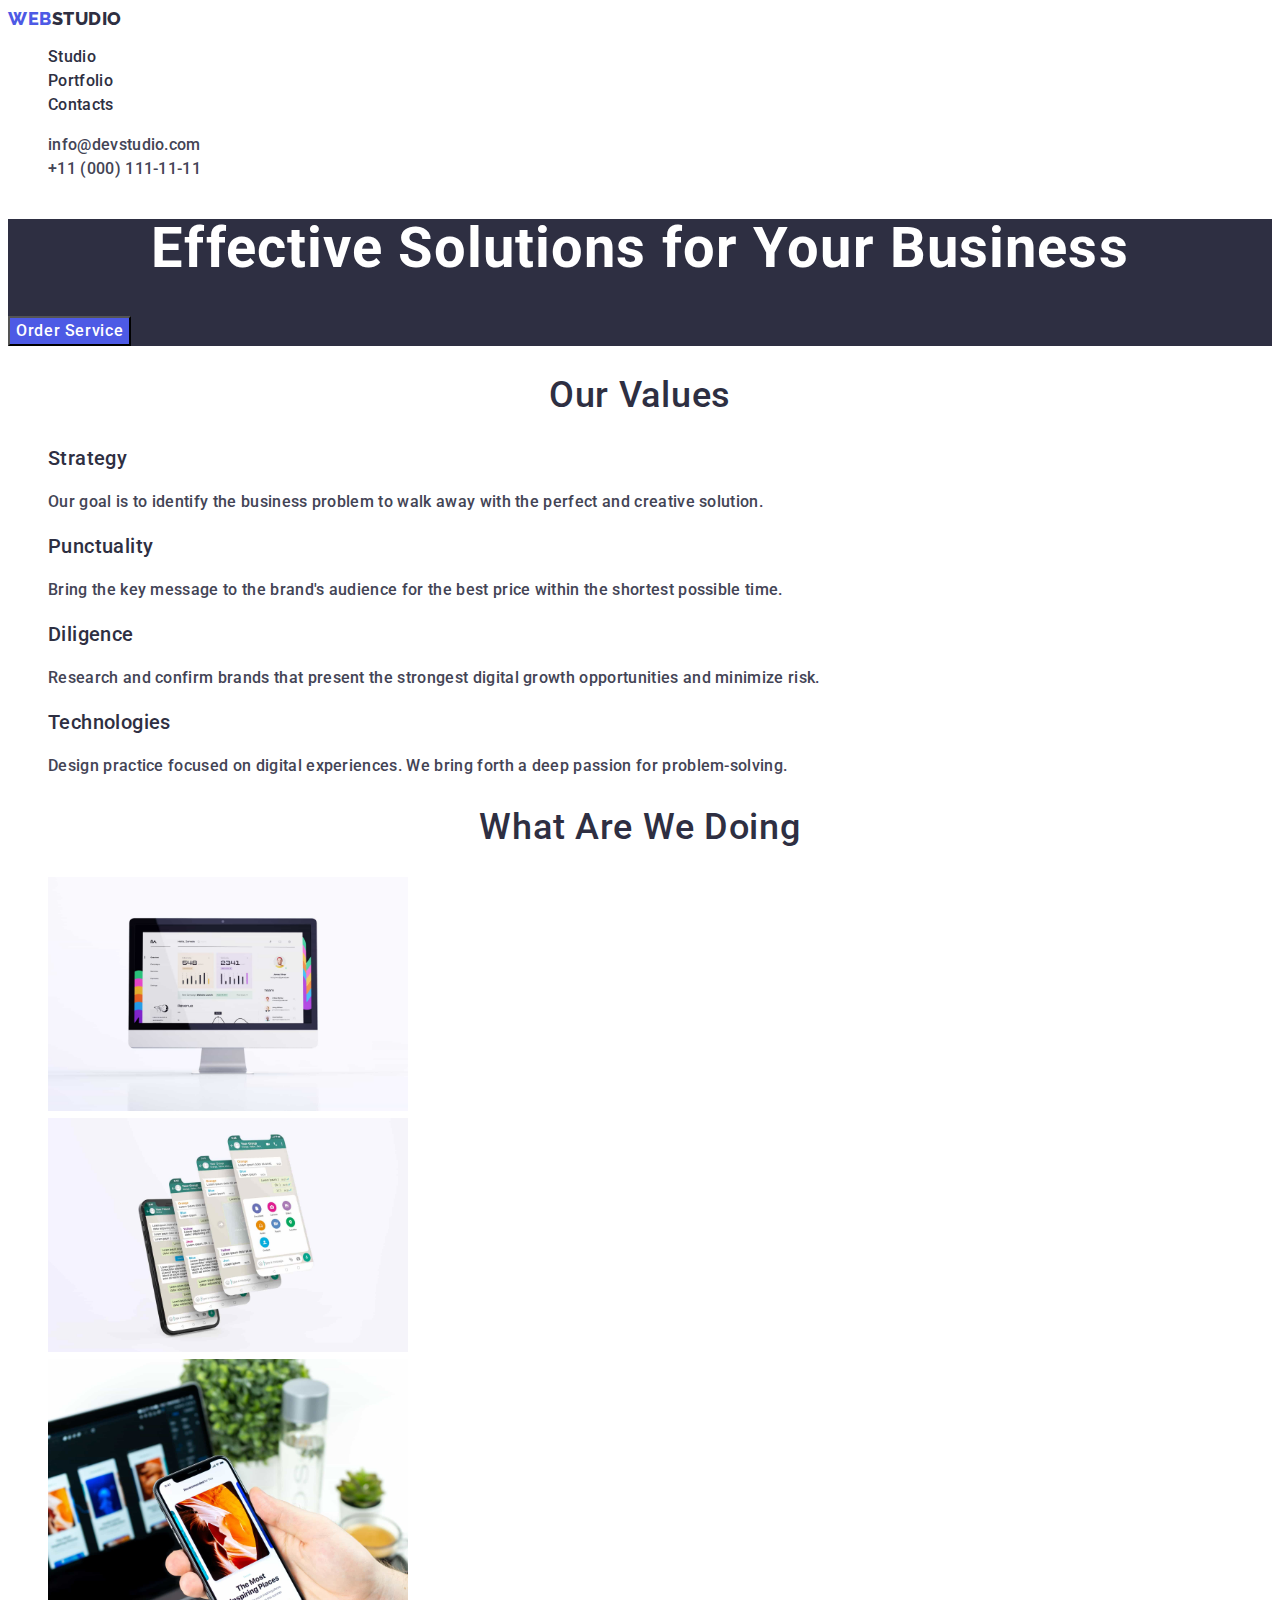
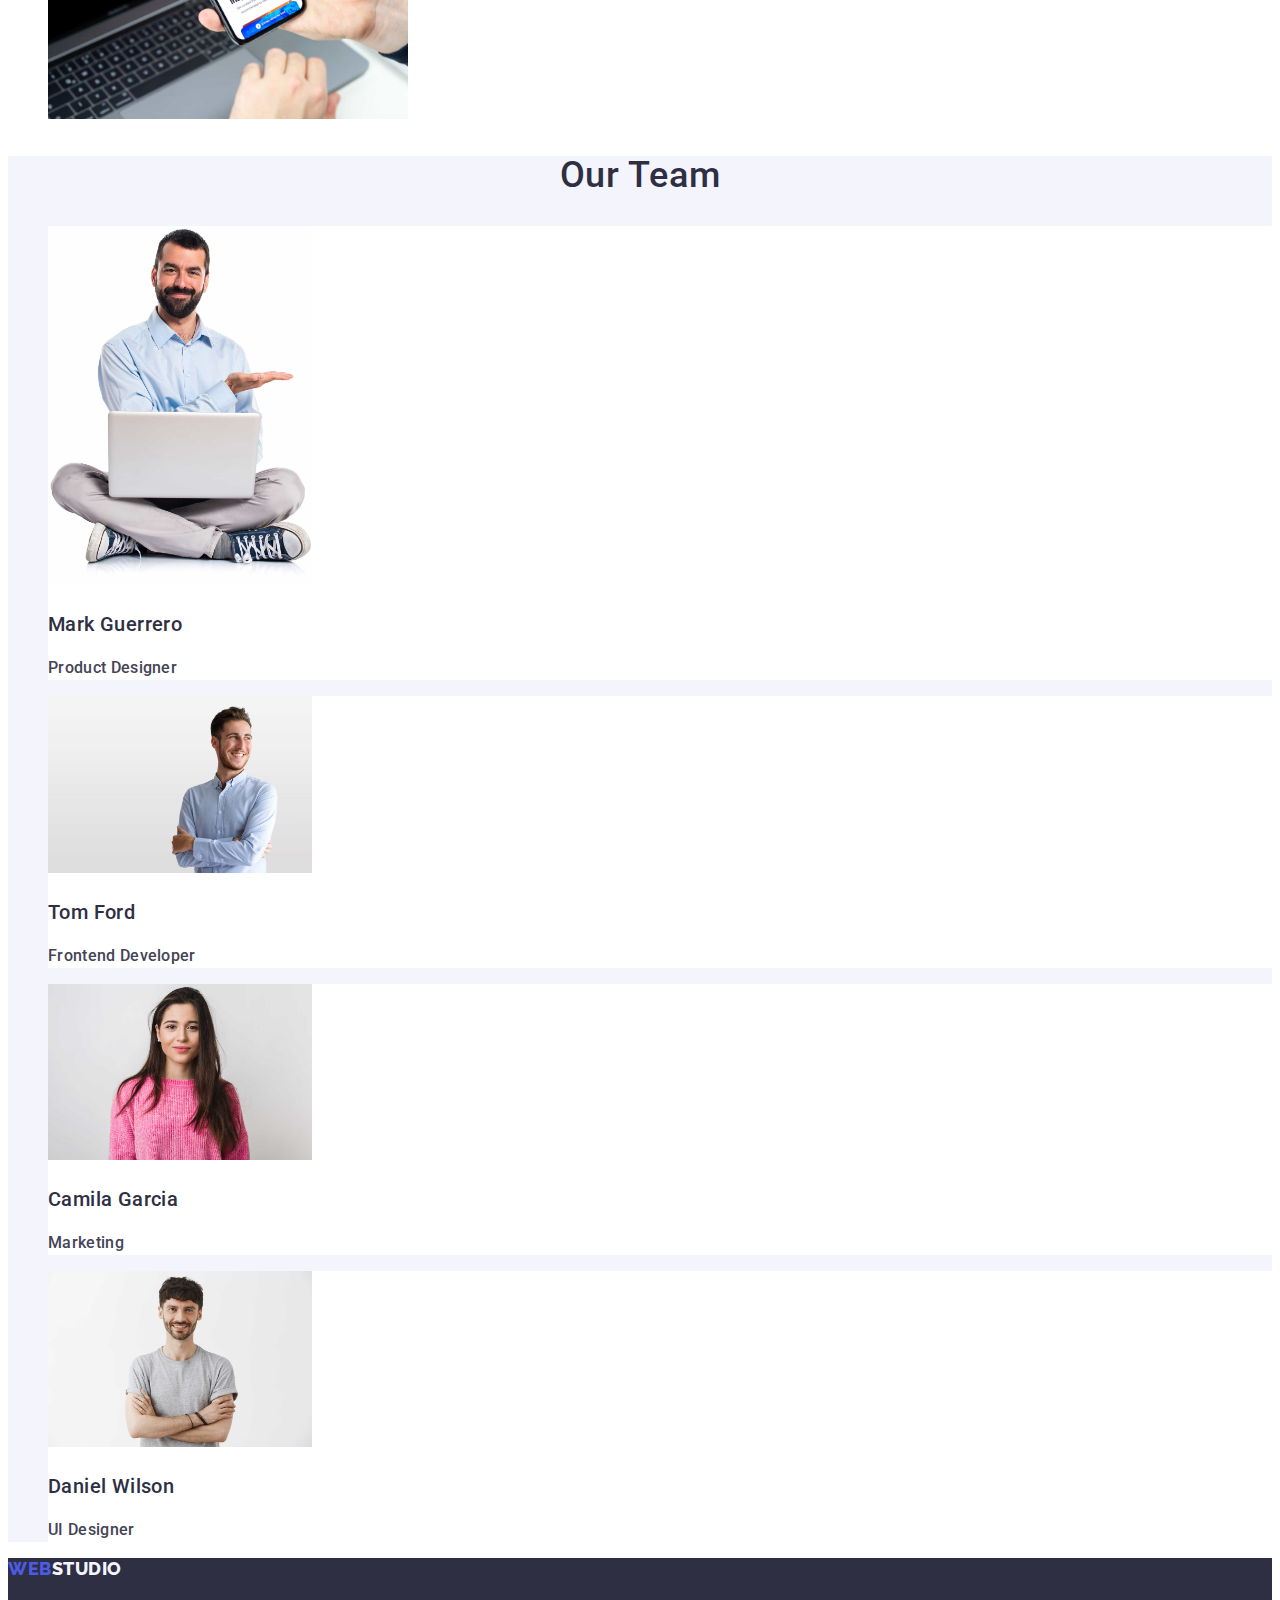
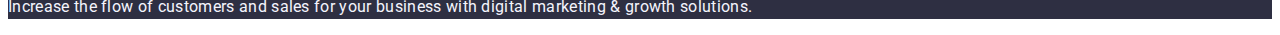
<file: index.html>
<!DOCTYPE html>
<html lang="en">
<head>
    <meta charset="UTF-8">
    <meta name="viewport" content="width=device-width, initial-scale=1.0">
    <title>Hello World</title>
    <link rel="stylesheet" href="css/styles.css">
    <link rel="preconnect" href="https://fonts.googleapis.com">
<link rel="preconnect" href="https://fonts.gstatic.com" crossorigin>
<link href="https://fonts.googleapis.com/css2?family=Outfit:wght@300&family=Raleway:wght@700&family=Roboto:wght@400;500;700;900&display=swap" rel="stylesheet">
</head>
<body>

<header>
    <nav>
        <a class="logo link" href="./index.html">Web<span class="logo-studio">Studio</span></a>
        <ul class="list">
            <li><a class="link" href="./index.html">Studio</a></li>
            <li><a class="link" href="./portfolio.html">Portfolio</a></li>
            <li><a class="link" href="">Contacts</a></li>
        </ul>
</nav>
    <address class="address">
        <ul class="list">
        <li><a class="link address" href="mailto:info@devstudio.com">info@devstudio.com</a></li>
        <li><a class="link address" href="tel:+110001111111">+11 (000) 111-11-11</a></li>
        </ul>
    </address>
</header>

    <main>
        <section class="tag-line">
            <h1 class="tag-line-header">Effective Solutions for Your Business</h1>
            <button class="main-button" type="button">Order Service</button>
        </section>

        <section>
            <h2 class="section-header">Our Values</h2>
            <ul class="list">
                <li>
                    <h3 class="values-list">Strategy</h3>
                        <p class="goals">Our goal is to identify the business problem to walk away with the perfect and creative solution.</p>
                </li>
                <li>
                    <h3 class="values-list">Punctuality</h3>
                        <p class="goals">Bring the key message to the brand's audience for the best price within the shortest possible time.</p>
                </li>
                <li>
                    <h3 class="values-list">Diligence</h3>
                        <p class="goals">Research and confirm brands that present the strongest digital growth opportunities and minimize risk.</p>
                </li>
                <li>
                    <h3 class="values-list">Technologies</h3>
                        <p class="goals">Design practice focused on digital experiences. We bring forth a deep passion for problem-solving.</p>
                </li>
            </ul>
        </section>

        <section>
            <h2 class="section-header">What are we doing</h2>
            <ul class="list">
            <li><img src="./images/img1.jpg" width="360" alt="oldmac"></li>
            <li><img src="./images/img2.jpg" width="360" alt="mobile"></li>
            <li><img src="./images/img3.jpg" width="360" alt="devices"></li>
        </ul>
        </section>

        <section class="section-team">
            <h2 class="section-header">Our Team</h2>
            <ul class="list">
                <li class="list-item">
                        <img src="./images/img4.jpg" alt="A man in blue shirt with short stubble" width="264">
                                <h3 class="values-list">Mark Guerrero</h3>
                                    <p class="goals">Product Designer</p>
                </li>
                <li class="list-item">
                        <img src="./images/img5.jpg" alt="A smiling man with arms crossed looking at the distance" width="264">
                                <h3 class="values-list">Tom Ford</h3>
                                    <p class="goals">Frontend Developer</p>
                </li>
                <li class="list-item">
                        <img src="./images/img6.jpg" alt="A girl with dark long hair in a pink pullover" width="264">
                                <h3 class="values-list">Camila Garcia</h3>
                                    <p class="goals">Marketing</p>
                </li>
                <li class="list-item">
                        <img src="./images/img7.jpg" alt="A young man with crossed arms in grey tshirt with confident look on his face" width="264">
                                <h3 class="values-list">Daniel Wilson</h3>
                                    <p class="goals">UI Designer</p>
                </li>
            </ul>
        </section>
 
    </main>
    <footer class="footer-section">
        <a class="logo link" href="./index.html">Web<span class="logo-footer">Studio</span></a>
        <p class="paragraph-footer">Increase the flow of customers and sales for your business with digital marketing & growth solutions.</p>
    </footer>
</body>
</html>
</file>
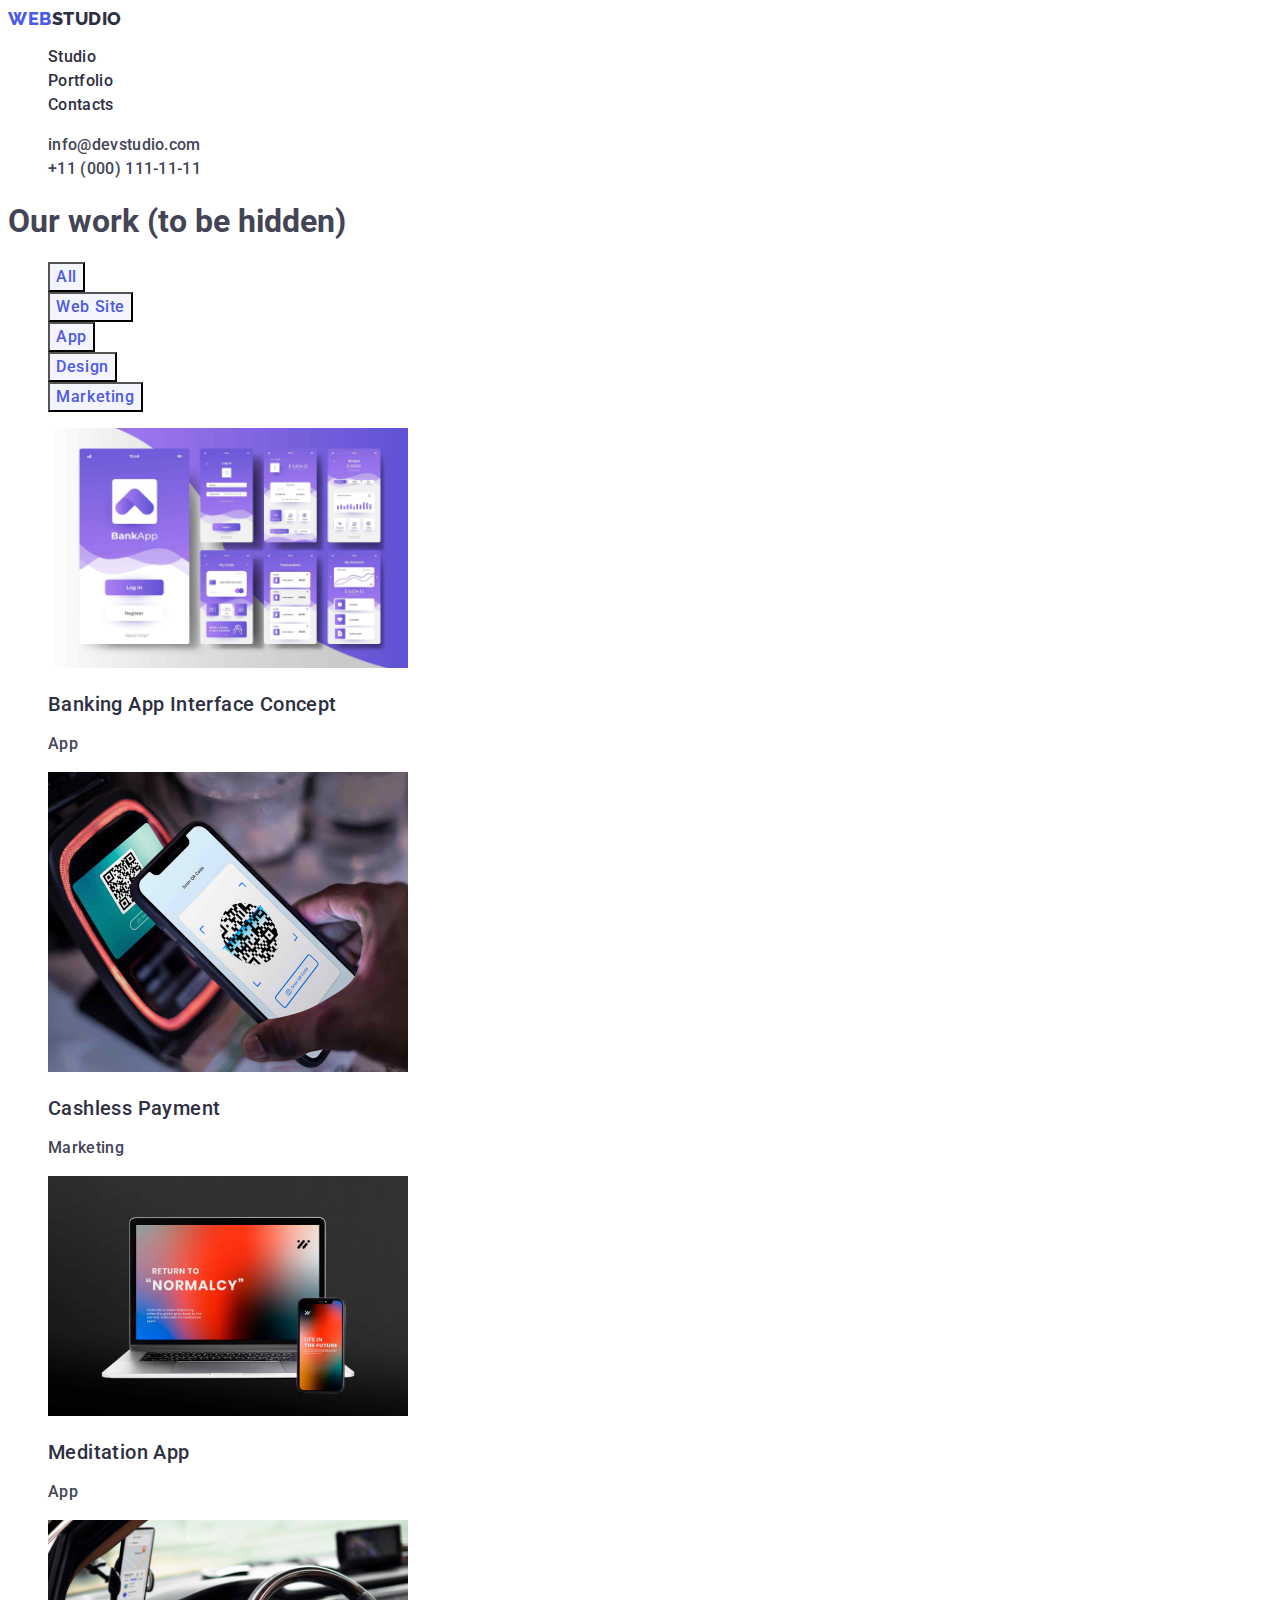
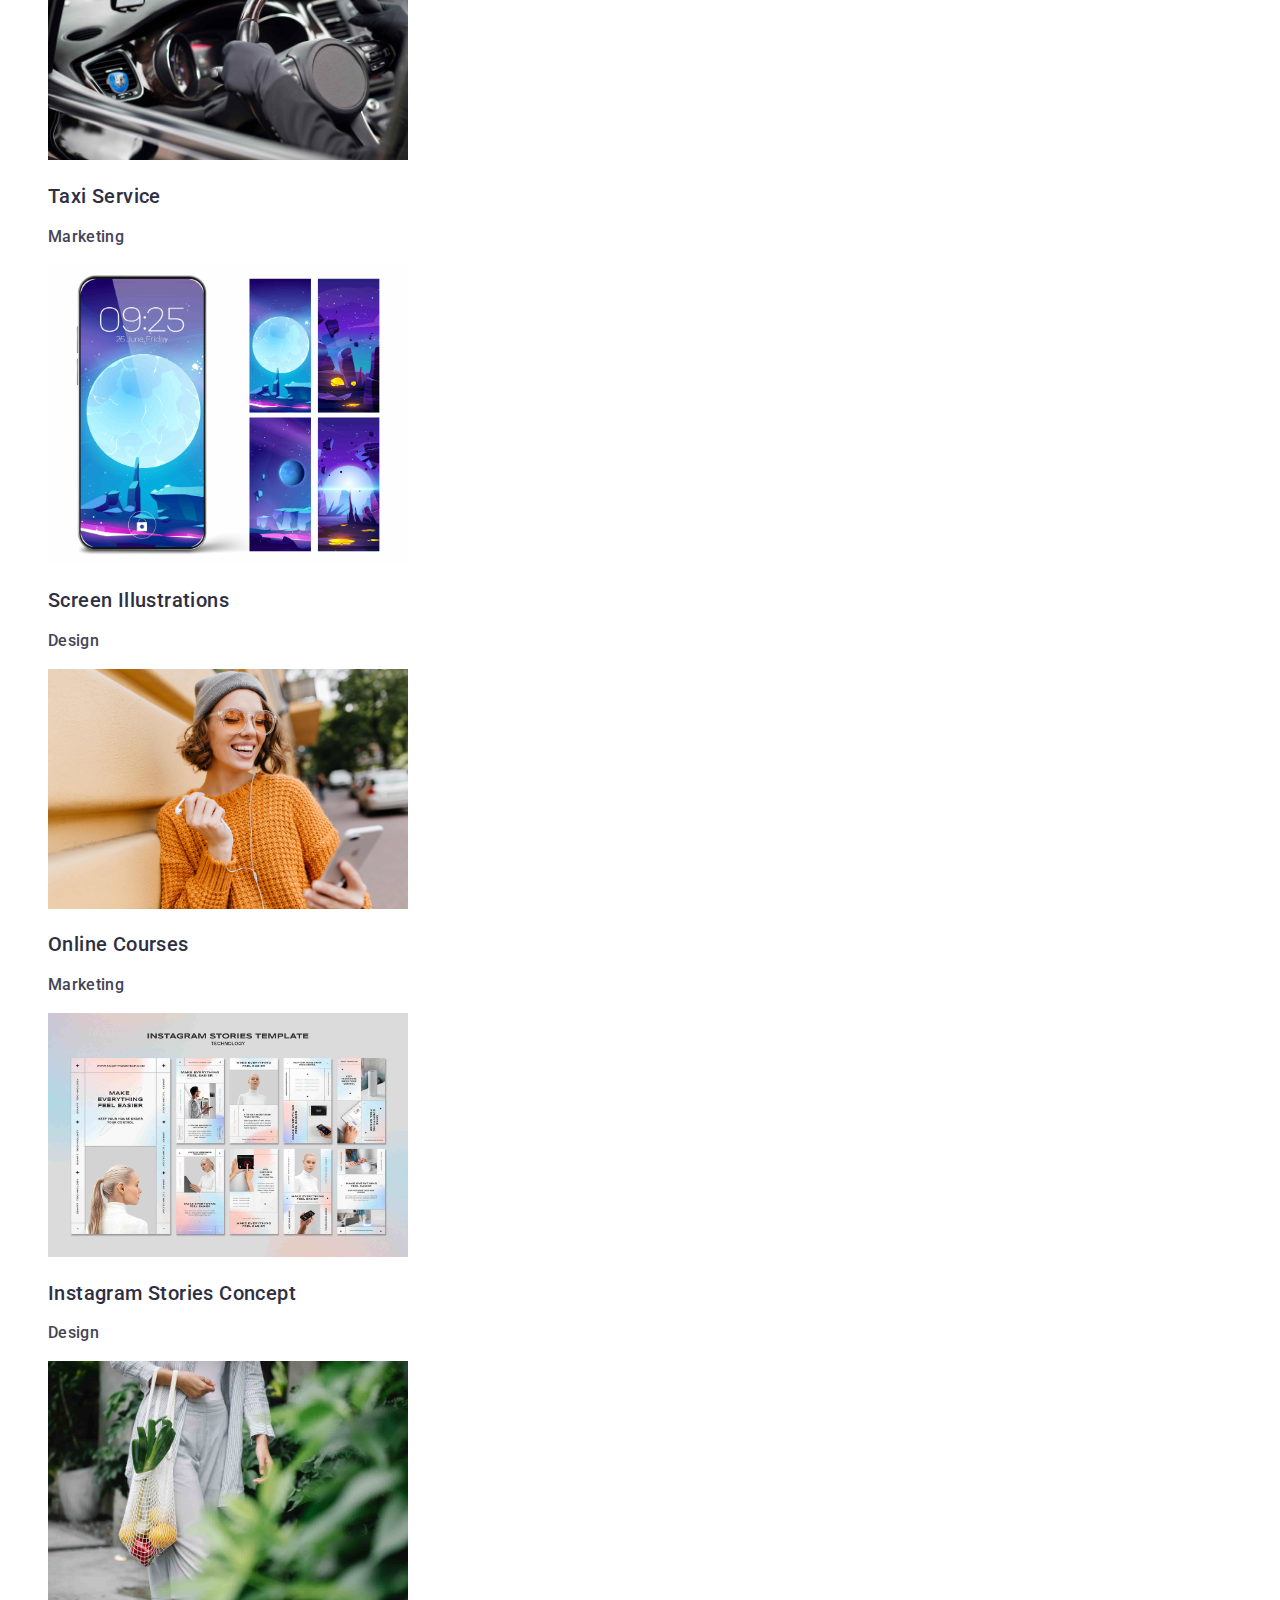
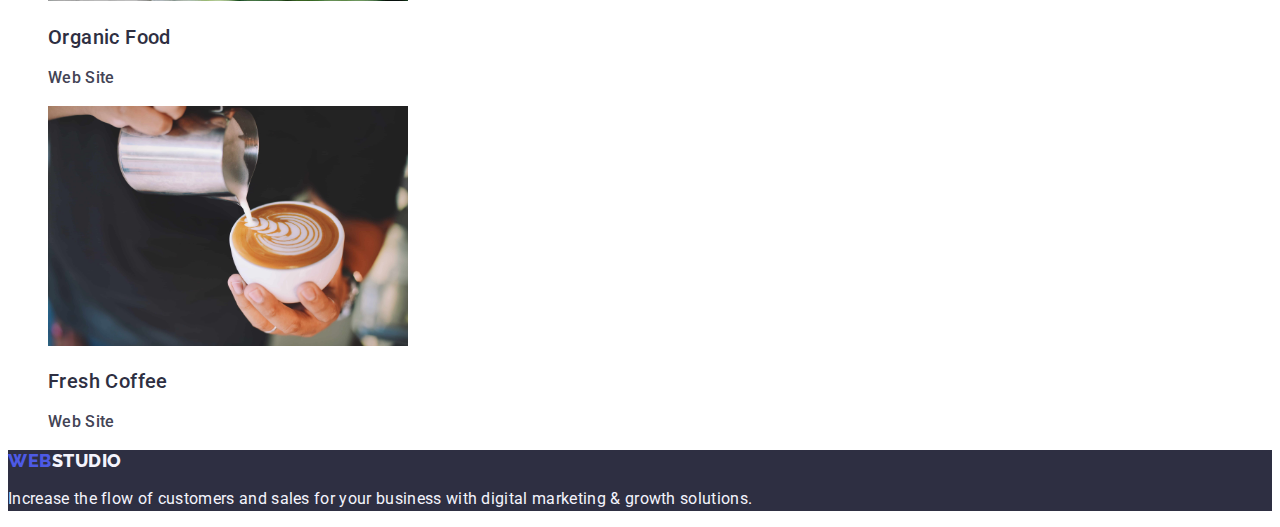
<file: portfolio.html>
<!DOCTYPE html>
<html lang="en">
<head>
    <meta charset="UTF-8">
    <meta name="viewport" content="width=device-width, initial-scale=1.0">
    <title>Document</title>
    <link rel="stylesheet" href="css/styles.css">
    <link rel="preconnect" href="https://fonts.googleapis.com">
<link rel="preconnect" href="https://fonts.gstatic.com" crossorigin>
<link href="https://fonts.googleapis.com/css2?family=Outfit:wght@300&family=Raleway:wght@700&family=Roboto:wght@400;500;700;900&display=swap" rel="stylesheet">
</head>
<body>

<header>
    <nav>
        <a class="logo link" href="./index.html">Web<span class="logo-studio">Studio</span></a>
        <ul class="list">
            <li><a class="link" href="./index.html">Studio</a></li>
            <li><a class="link" href="./portfolio.html">Portfolio</a></li>
            <li><a class="link" href="">Contacts</a></li>
        </ul>
</nav>
        <address class="address">
            <ul class="list">
                <li><a class="link address" href="mailto:info@devstudio.com">info@devstudio.com</a></li>
                <li><a class="link address" href="tel:+110001111111">+11 (000) 111-11-11</a></li>
            </ul>
</address>
</header>

<main>
    <section>
        <h1>Our work (to be hidden)</h1>
        <ul class="list">
            <li><button type="button" class="buttons">All</button></li>
            <li><button type="button" class="buttons">Web Site</button></li>
            <li><button type="button" class="buttons">App</button></li>
            <li><button type="button" class="buttons">Design</button></li>
            <li><button type="button" class="buttons">Marketing</button></li>
        </ul>

        <ul class="list">
            <li>
                <a class="link" href="">
                <img src="./images/bankingapp.jpg" alt="A banking application" width="360">
                <h2 class="project-title">Banking App Interface Concept</h2>
                <p class="goals">App</p>
                </a>
            </li>
            <li>
                <a class="link" href="">
                <img src="./images/payment.jpg" alt="Payment done with a mobile" width="360">
                <h2 class="project-title">Cashless Payment</h2>
                <p class="goals">Marketing</p>
                </a>
            </li>
            <li>
                <a class="link" href="">
                <img src="./images/meditation.jpg" alt="An app with red but pleasant design" width="360">
                <h2 class="project-title">Meditation App</h2>
                <p class="goals">App</p>
                </a>
            </li>
            <li>
                <a class="link" href="">
                <img src="./images/taxi.jpg" alt="Interior of a taxi" width="360" >
                <h2 class="project-title">Taxi Service</h2>
                <p class="goals">Marketing</p>
                </a>
            </li>
            <li>
                <a class="link" href="">
                <img src="./images/screenill.jpg" alt="Illustration of a mobile screen" width="360">
                <h2 class="project-title">Screen Illustrations</h2>
                <p class="goals">Design</p>
                </a>
            </li>
            <li>
                <a class="link" href="">
                <img src="./images/onlinecourse.jpg" alt="A quirky girl with a phone and a beanie" width="360">
                <h2 class="project-title">Online Courses</h2>
                <p class="goals">Marketing</p>
                </a>
            </li>
            <li>
                <a class="link" href="">
                <img src="./images/igstoriesconcept.jpg" alt="Designs of instagram campaign" width="360">
                <h2 class="project-title">Instagram Stories Concept</h2>
                <p class="goals">Design</p>
                </a>
            </li>
            <li>
                <a class="link" href="">
                <img src="./images/organicfood.jpg" alt="Lady with a net full of fresh vegetables" width="360">
                <h2 class="project-title">Organic Food</h2>
                <p class="goals">Web Site</p>
                </a>
            </li>
            <li>
                <a class="link" href="">
                <img src="./images/freshcofffee.jpg" alt="Barista making a design on fresh cappucino" width="360">
                <h2 class="project-title">Fresh Coffee</h2>
                <p class="goals">Web Site</p>
                </a>
            </li>
        </ul>
    </section>

</main>
<footer class="footer-section">
    <a class="logo link" href="./index.html">Web<span class="logo-footer">Studio</span></a>
    <p class="paragraph-footer">Increase the flow of customers and sales for your business with digital marketing & growth solutions.</p>
</footer>
</body>
</html>
</file>
<file: css/styles.css>
:root {
  --color-white: #ffffff;
  --color-iris: #4d5ae5;
  --color-navy-blue: #2e2f42;
  --color-cloud: #f4f4fd;
  --color-cornflower: #e7e9fc;
  --color-ocean: #404bbf;
  --color-slate: #434455;
}

body {
  font-family: "Roboto", sans-serif;
  color: var(--color-slate);
  background-color: var(--color-white);
}

.list {
  list-style: none;
  font-weight: 500;
  line-height: 1.5;
  letter-spacing: 0.02em;
  color: var(--color-navy-blue);
}

.link {
  text-decoration: none;
  color: var(--color-navy-blue);
}

.address {
  color: var(--color-slate);
  font-style: normal;
}

.logo {
  font-family: "Raleway", sans-serif;
  font-weight: 800;
  font-size: 18px;
  line-height: 1.17;
  letter-spacing: 0.03em;
  text-transform: uppercase;
  color: var(--color-iris);
  text-decoration: none;
}

.link:hover {
  color: var(--color-ocean);
}

.link:focus {
  color: var(--color-ocean);
}

.logo-studio {
  color: var(--color-navy-blue);
}

.logo-footer {
  color: var(--color-cloud);
}

.paragraph-footer {
  line-height: 1.5;
  color: var(--color-cloud);
  letter-spacing: 0.02em;
}

.tag-line {
  background-color: var(--color-navy-blue);
}

.tag-line-header {
  color: var(--color-white);
  font-size: 56px;
  line-height: 1.07;
  text-align: center;
  letter-spacing: 0.02em;
}

.main-button {
  color: var(--color-white);
  background: var(--color-iris);
  font-family: "Roboto", sans-serif;
  font-weight: 500;
  font-size: 16px;
  line-height: 1.5;
  letter-spacing: 0.04em;
  cursor: pointer;
}

.main-button:hover {
  background-color: var(--color-ocean);
}
.main-button:focus {
  background-color: var(--color-ocean);
}

.buttons {
  font-family: "Roboto", sans-serif;
  font-weight: 500;
  font-size: 16px;
  line-height: 1.5;
  letter-spacing: 0.04em;
  color: var(--color-iris);
  background-color: var(--color-cloud);
  justify-content: center;
}

.buttons:hover {
  color: var(--color-white);
  background-color: var(--color-ocean);
  cursor: pointer;
}

.buttons:focus {
  color: var(--color-white);
  background-color: var(--color-ocean);
  cursor: pointer;
}

.section-header {
  font-weight: 500;
  font-size: 36px;
  line-height: 1.11;
  letter-spacing: 0.02em;
  text-align: center;
  text-transform: capitalize;
  color: var(--color-navy-blue);
}

.values-list {
  font-weight: 500;
  font-size: 20px;
  line-height: 1.2;
  letter-spacing: 0.02em;
  color: var(--color-navy-blue);
}

.goals {
  font-size: 16px;
  line-height: 1.5;
  letter-spacing: 0.02em;
  color: var(--color-slate);
}

.section-team {
  background-color: var(--color-cloud);
}

.list-item {
  background-color: var(--color-white);
}

.project-title {
  font-weight: 500;
  font-size: 20px;
  line-height: 1.2;
  letter-spacing: 0.02em;
  color: var(--color-navy-blue);
}

.footer-section {
  background-color: var(--color-navy-blue);
}
</file>
